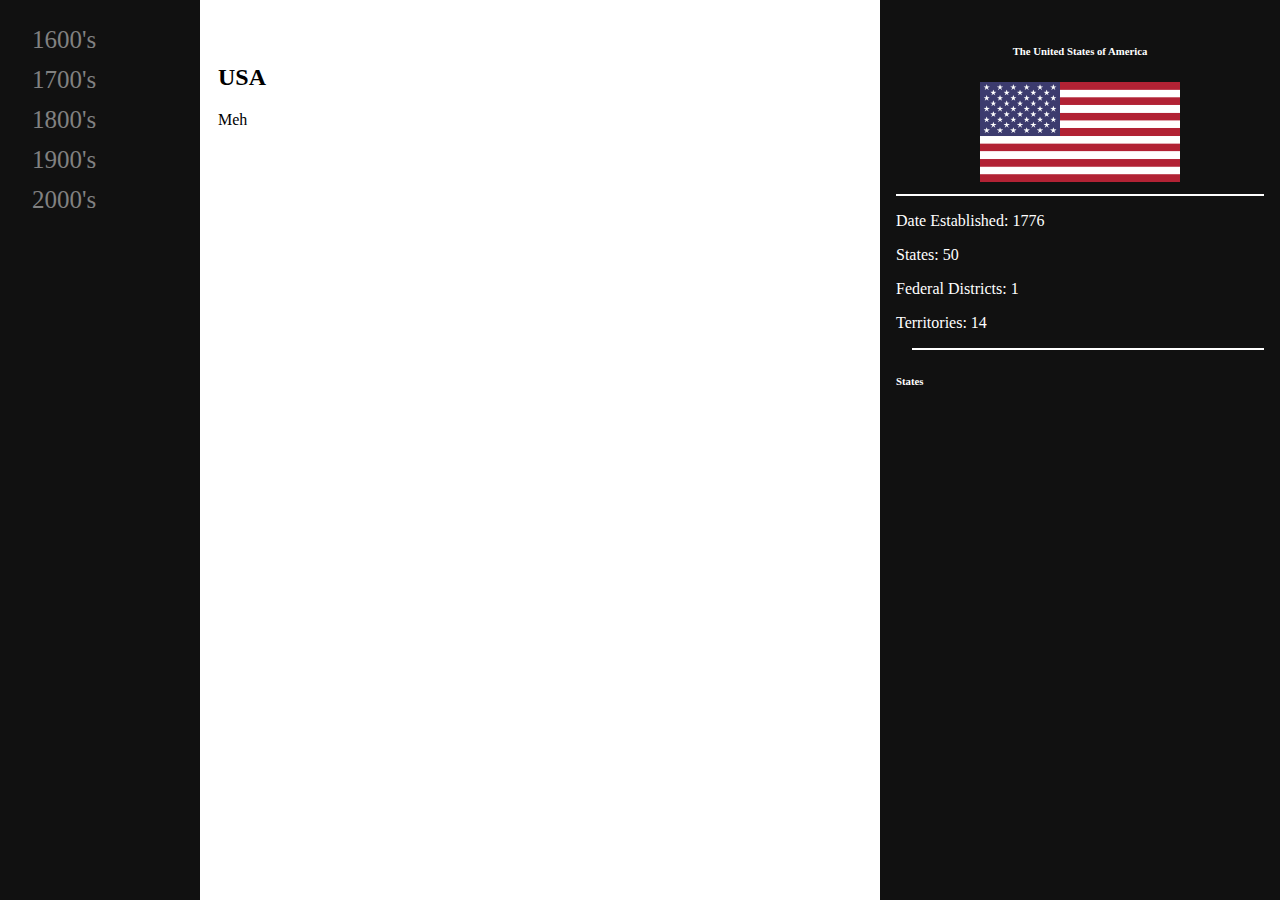
<file: North America/USA.html>
﻿<!DOCTYPE HTML>
<html lang="en">
    <head>
        <meta charset="utf-8" />
        <title>World History</title>
        <link rel="stylesheet" href="https://stackpath.bootstrapcdn.com/bootstrap/4.5.0/css/bootstrap.min.css" integrity="sha384-9aIt2nRpC12Uk9gS9baDl411NQApFmC26EwAOH8WgZl5MYYxFfc+NcPb1dKGj7Sk" crossorigin="anonymous">
        <link href="USA.css" type="text/css" rel="stylesheet" />
        <style>
        </style>
    </head>
    <body>
        <div class="navs">
            <div class="sidenavleft">
                <a href="#">1600's</a>
                <a href="#">1700's</a>
                <a href="#">1800's</a>
                <a href="#">1900's</a>
                <a href="#">2000's</a>
            </div>//sidenavleft
            <div class="sidenavright">
                <h6>The United States of America</h6>
                <img src="usaflag.jpg" alt="The flag of the United States of America" width="200" height="100">
                <hr color="white" style="margin-right:1em;margin-left:1em;">
                <div style="text-align: left;margin-left: 1em;">
                    <p>Date Established: 1776</p>
                    <p>States: 50</p>
                    <p>Federal Districts: 1</p>
                    <p>Territories: 14</p>
                    <hr color="white" style="margin-right:1em;margin-left:1em;">
                    <h6>States</h6>
                </div>
            </div>
        </div>//navs
        <div class="main">
            <h2 class="jumbotron">USA</h2>
            <p class="col-sm-6">Meh</p>
        </div>


    </body>
</html>
</file>
<file: North America/USA.css>
.sidenavleft {
    height: 100%;
    width: 200px;
    position: fixed;
    z-index: 1;
    top: 0;
    left: 0;
    background-color: #111;
    overflow-x: hidden;
    padding-top: 20px;
}

    .sidenavleft a {
        padding: 6px 6px 6px 32px;
        text-decoration: none;
        font-size: 25px;
        color: #818181;
        display: block;
    }

        .sidenavleft a:hover {
            color: #f1f1f1;
        }

.sidenavright {
    height: 100%;
    width: 400px;
    position: fixed;
    z-index: 1;
    top: 0;
    right: 0;
    color: white;
    text-align: center;
    background-color: #111;
    overflow-x: hidden;
    padding-top: 20px;
}

    .sidenavright a {
        padding: 6px 6px 6px 32px;
        text-decoration: none;
        font-size: 25px;
        color: #818181;
        display: block;
    }

        .sidenavright a:hover {
            color: #f1f1f1;
        }

.main {
    margin-left: 210px; /* Same as the width of the sidenav */
    margin-right: 410px;
}

@media screen and (max-height: 450px) {
    .sidenavleft {
        padding-top: 15px;
    }

        .sidenavleft a {
            font-size: 18px;
        }
}

@media screen and (max-height: 450px) {
    .sidenavright {
        padding-top: 15px;
    }

        .sidenavright a {
            font-size: 18px;
        }
}

.line {
    color: white;
    /*margin-left: 1em;*/
    /*margin-right: 1em;*/
}
</file>
